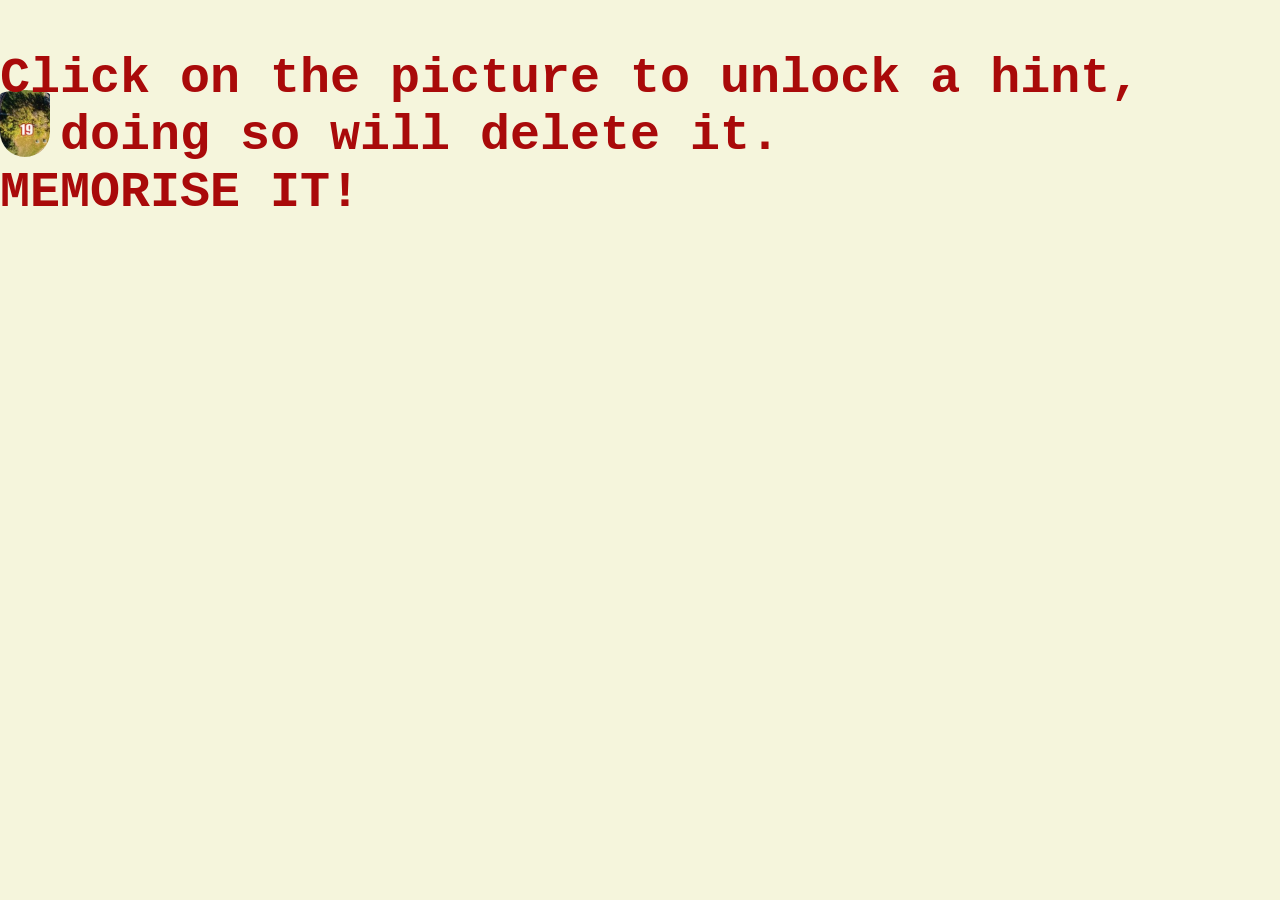
<file: index.html>
<!DOCTYPE html>
<html lang="en">
<head>
    <meta charset="UTF-8">
    <meta name="viewport" content="width=device-width, initial-scale=1.0">
    <title>Treasure Hunt by Byron Tully & Lotanna Achusi</title>
    <link rel = "stylesheet" href = "main.css" >
</head>
<body>
    <h1 Treasure Hunt </h1>
        <p class = "firstparagraph" id = "firstparagraph">Click on the picture to unlock a hint,<img src = "FirstClue.jpg" alt = "First clue" class = "clue" id="clue" onclick = hideClue()>
 doing so will delete it. <br> 
          MEMORISE IT!</p>
    <script>
        function hideClue() {
            document.getElementById("clue").classList.add("hide");
            const firstparagraph = document.getElementById("firstparagraph");
            firstparagraph.textContent = "A certain lawn at the front of the school."
        }
            const image = document.getElementById('clue');

            if (localStorage.getItem('imageHidden') === 'true') {
                image.classList.add('hide');
            }

            document.addEventListener("keydown", (event) => {
                if(event.key === '3'){
                    firstparagraph.textContent = " Congratulations! The second clue has been found. The second number is *PASSWORD NUMBER* + ___"
                };
            });

    </script>
</body>
</html>
</file>
<file: main.css>
body{
  background-color: beige;
  font-family: 'Courier New', Courier, monospace;
  margin:auto;
}

.firstparagraph{
  color:#a90a0a;
  font-size: 50px;
}

.clue{
  display:flex;
  width: 50px;
  border-radius: 50px;
  float:left;
  height:67px;
  align-content:center;
  justify-content:left;
  display:flow-root;
  shape-outside: circle(100%);
  margin-top:20px;
  padding-top:20px;
  margin-right: 10px;
}
.clue{
  display:flex;
  
}
.clue:hover{
  cursor: pointer;
}


.clue.hide{
  display:none;
}
</file>
